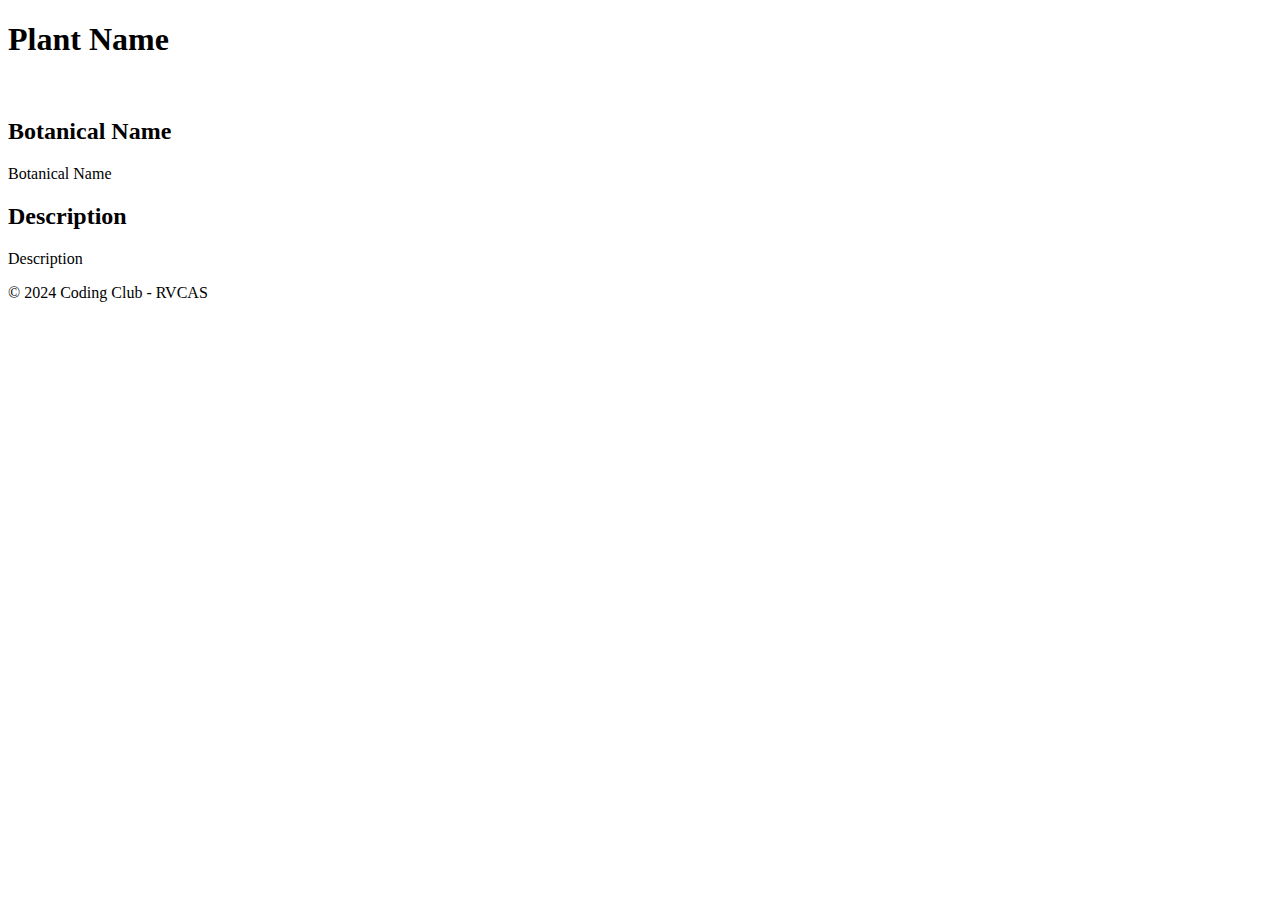
<file: src/main/resources/templates/index.html>
<!DOCTYPE html>
<html xmlns:th="http://www.thymeleaf.org" lang="en">
<head>
    <!-- Link to the CSS file -->
    <link th:href="@{/css/styles.css}" rel="stylesheet" type="text/css"/>
    <meta charset="UTF-8">
    <meta name="viewport" content="width=device-width, initial-scale=1.0">
    <title th:text="${plant.name}">Plant Details</title> <!-- Dynamically set the title -->
</head>
<body>

<section class="card mainContent plants">
    <h1 th:text="${plant.name}">Plant Name</h1> <!-- Dynamically display the plant name -->

    <div class = "imgPlants image-container">
    <img th:src ="${plant.imageURL}" th:alt="${plant.name}">
    </div>

    <h2>Botanical Name</h2>
    <p th:text="${plant.scientificName}">Botanical Name</p> <!-- Dynamically display the botanical name -->

    <h2>Description</h2>
    <p th:text="${plant.description}">Description</p> <!-- Dynamically display the description -->

</section>

<footer>
    <p>&copy; 2024 Coding Club - RVCAS</p>
</footer>

</body>
</html>
</file>
